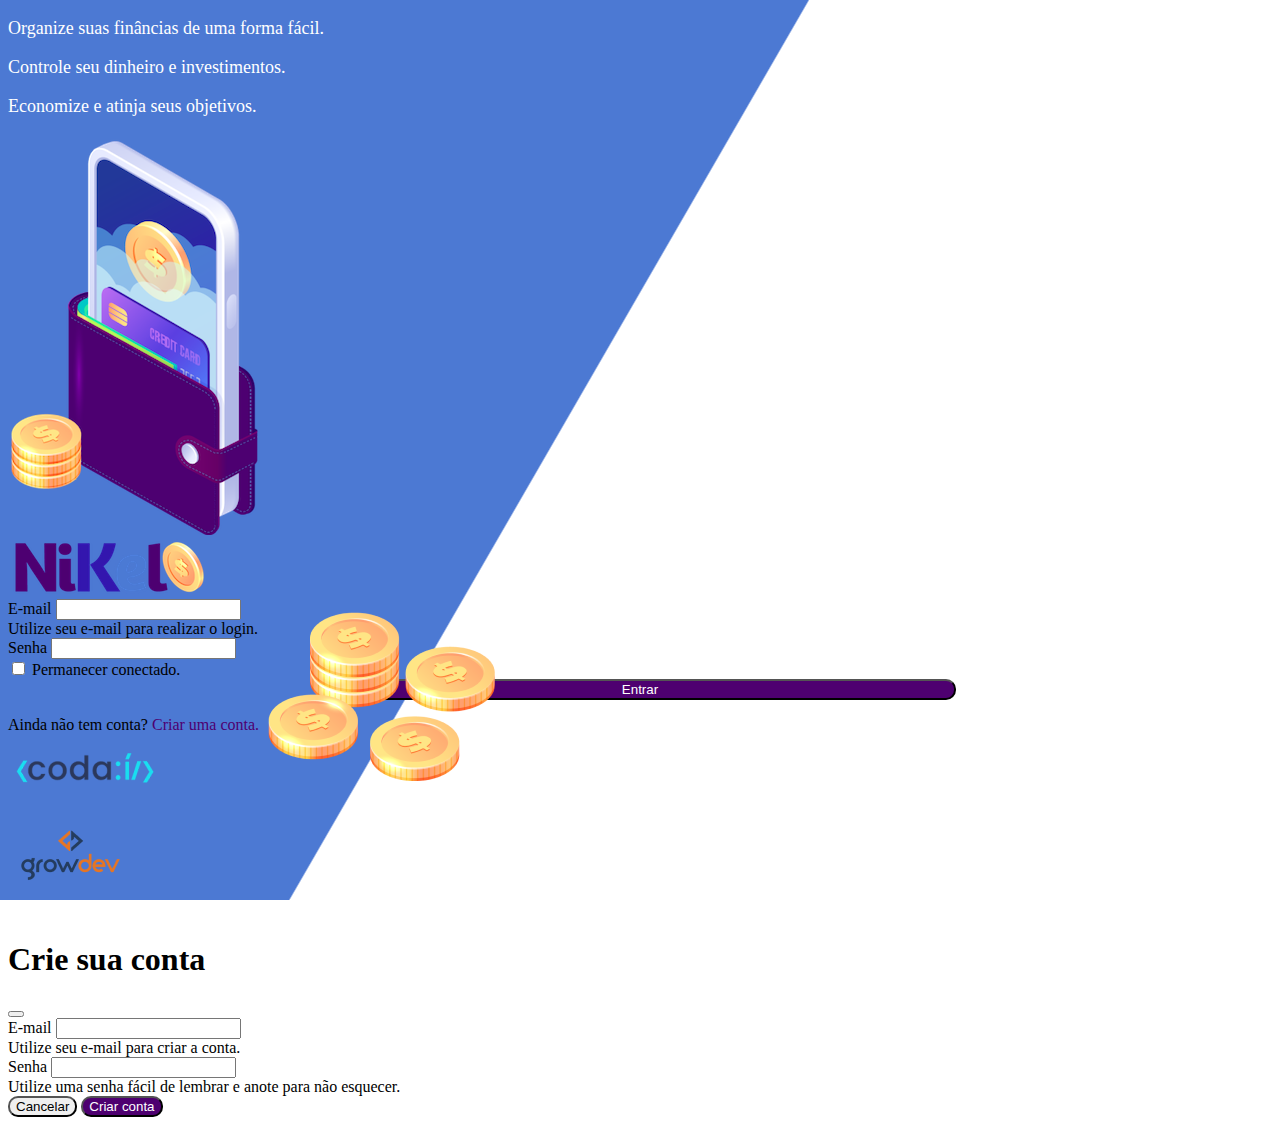
<file: public/index.html>
<!DOCTYPE html>
<html lang="pt">
<head>
    <meta charset="UTF-8">
    <meta http-equiv="X-UA-Compatible" content="IE=edge">
    <meta name="viewport" content="width=device-width, initial-scale=1.0">
    <title>Nikel</title>
    <link href="https://cdn.jsdelivr.net/npm/bootstrap@5.3.0-alpha2/dist/css/bootstrap.min.css" rel="stylesheet" integrity="sha384-aFq/bzH65dt+w6FI2ooMVUpc+21e0SRygnTpmBvdBgSdnuTN7QbdgL+OapgHtvPp" crossorigin="anonymous">
    <link rel="stylesheet" href="./css/styles.css" class="css">
</head>
<body id="login">
    <main>
        <div class="container">
            <div class="row vh-100">
                <div class="col d-flex justify-content-center my-5 flex-column">
                    <div class="text-login">
                        <p>Organize suas finâncias de uma forma fácil.</p>
                        <p>Controle seu dinheiro e investimentos.</p>
                        <p>Economize e atinja seus objetivos.</p>
                    </div>
                    <div class="text-center">
                        <img src="./assets/images/pocket.png" alt="imagem pocket" class="img-fluid" srcset="">
                        <img src="./assets/images/coins.png" alt="imagem coins" class="img-fluid d-none d-md-inline coins" srcset="">
                    </div>
                    </div>
                    <div class="col d-flex justify-content-center my-5 flex-column">
                        <div class="container">
                            <div class="row">
                                <div class="col">
                                    <div class="text-center mb-3">
                                        <img src="./assets/images/nikel-logo.png" alt="logo nikel" class="img-fluid" srcset="">
                                    </div>
                                </div>
                            </div>
                            <div class="row">
                                <div class="col">
                                    <form id="login-form">
                                        <div class="mb-3">
                                          <label for="email-input" class="form-label">E-mail</label>
                                          <input type="email" class="form-control" id="email-input" aria-describedby="emailHelp">
                                          <div id="emailHelp" class="form-text">Utilize seu e-mail para realizar o login.</div>
                                        </div>
                                        <div class="mb-3">
                                          <label for="password-input" class="form-label">Senha</label>
                                          <input type="password" class="form-control" id="password-input">
                                        </div>
                                        <div class="mb-3 form-check">
                                          <input type="checkbox" class="form-check-input" id="session-check">
                                          <label class="form-check-label" for="session-check">Permanecer conectado.</label>
                                        </div>
                                        <button type="submit" class="btn button-login">Entrar</button>
                                      </form>
                                    </div>
                                  </div>
                                   <div class="row">
                                <div class="col">
                                    <p id="link-conta" class="text-center mt-2 form-text" data-bs-toggle="modal"
                                     data-bs-target="#register-modal"> Ainda não tem conta? <span class="link-default">Criar uma conta.</span></p>
                                </div>
                            </div>
                            <div class="row">
                                <div class="col">
                                    <div class="text-center mt-5">
                                        <img src="./assets/images/codai-logo.png" alt="logo codai" srcset="">
                                    </div>
                                    </div>
                            </div>
                            <div class="row">
                                <div class="col">
                                    <div class="text-center">
                                        <img src="./assets/images/growdev-logo.png" alt="logo growdev" srcset="">
                                    </div>
                                 </div>
                            </div>
                        </div>
                    </div>
                </div>
            </div>
        </div>

       
<!-- Modal -->
  <div class="modal fade" id="register-modal" tabindex="-1" aria-labelledby="exampleModalLabel" aria-hidden="true">
    <div class="modal-dialog">
      <div class="modal-content">
        <div class="modal-header">
          <h1 class="modal-title fs-5" id="exampleModalLabel">Crie sua conta</h1>
          <button type="button" class="btn-close" data-bs-dismiss="modal" aria-label="Close"></button>
        </div>
           <form id="create-form">
        <div class="modal-body">
            <div class="mb-3">
                  <label for="email-create-input" class="form-label">E-mail</label>
                  <input type="email" class="form-control" id="email-create-input"
                   aria-describedby="emailHelp" required>
                  <div id="emailHelp" class="form-text">Utilize seu e-mail para criar a conta.</div>
                </div>
                <div class="mb-3">
                  <label for="password-create-input" class="form-label">Senha</label>
                  <input type="password" class="form-control" id="password-create-input" required>
                  <div id="emailHelp" class="form-text">Utilize uma senha fácil de lembrar e anote para não esquecer.</div>
                </div>
             </div>
        <div class="modal-footer">
          <button type="button" class="btn btn-secondary button-cancel" data-bs-dismiss="modal">Cancelar</button>
          <button type="submit" class="btn button-default">Criar conta</button>
        </div>
          </form>
      </div>
    </div>
  </div>
    </main>
    <script src="https://cdn.jsdelivr.net/npm/bootstrap@5.3.0-alpha2/dist/js/bootstrap.bundle.min.js" integrity="sha384-qKXV1j0HvMUeCBQ+QVp7JcfGl760yU08IQ+GpUo5hlbpg51QRiuqHAJz8+BrxE/N" crossorigin="anonymous"></script> 
    <script src="./js/index.js"></script>       
</body>
</html>
</file>
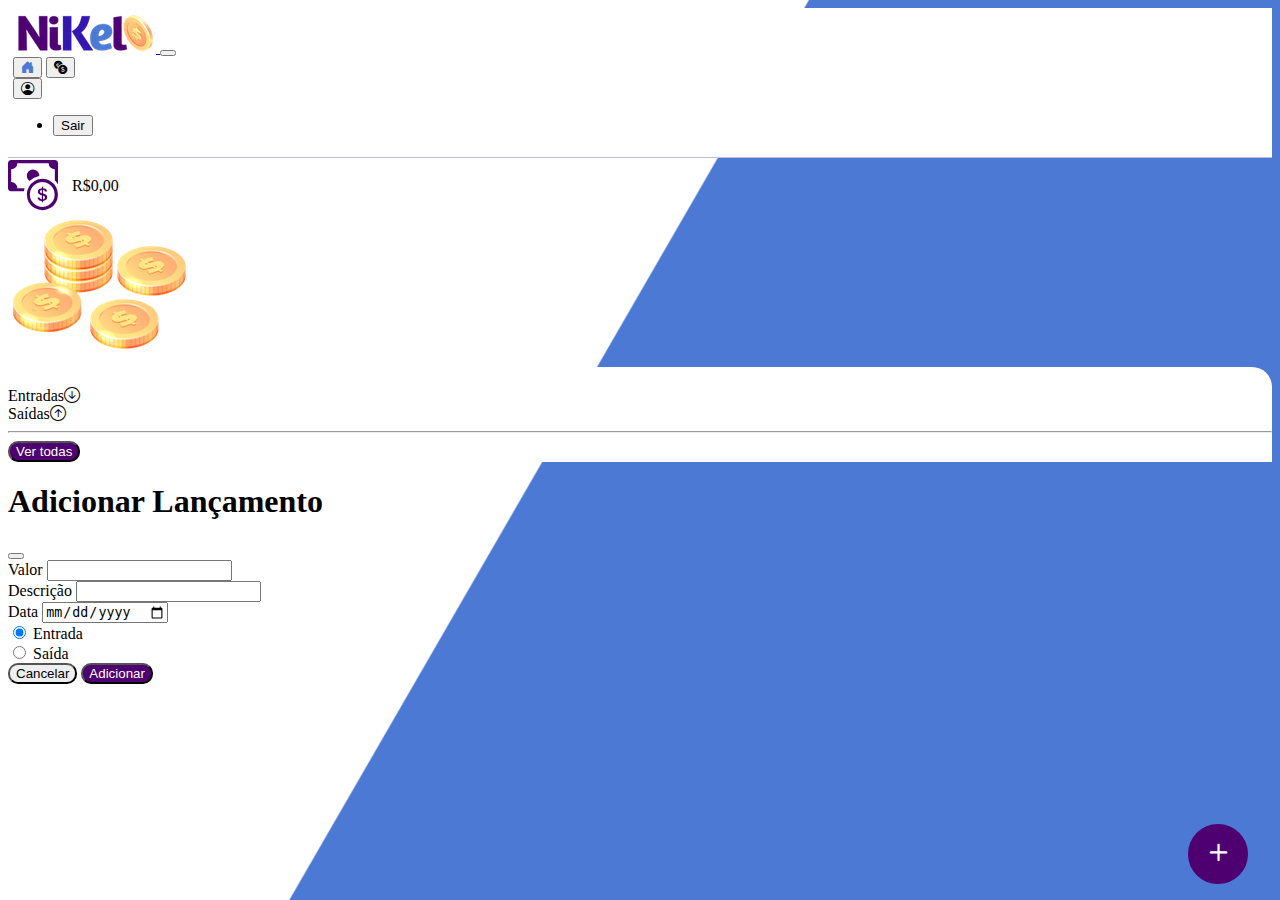
<file: public/home.html>
<!DOCTYPE html>
<html lang="pt">
<head>
    <meta charset="UTF-8">
    <meta http-equiv="X-UA-Compatible" content="IE=edge">
    <meta name="viewport" content="width=device-width, initial-scale=1.0">
    <title>Nikel - Home</title>
    <link href="https://cdn.jsdelivr.net/npm/bootstrap@5.3.0-alpha2/dist/css/bootstrap.min.css" rel="stylesheet" integrity="sha384-aFq/bzH65dt+w6FI2ooMVUpc+21e0SRygnTpmBvdBgSdnuTN7QbdgL+OapgHtvPp" crossorigin="anonymous">
    <link rel="stylesheet" href="https://cdn.jsdelivr.net/npm/bootstrap-icons@1.10.3/font/bootstrap-icons.css">
    <link rel="stylesheet" href="./css/styles.css" class="css">
</head>
<body id="app">
    <header>
        <nav class="navbar navbar-expand bg-white">
            <div class="container-fluid">
              <a class="navbar-brand" href="#">
                <img src="./assets/images/nikel-small-logo.png" alt="logo nikel" class="img-fluid" srcset="">
                </a>
              <button class="navbar-toggler" type="button" data-bs-toggle="collapse" data-bs-target="#navbarSupportedContent" aria-controls="navbarSupportedContent" aria-expanded="false" aria-label="Toggle navigation">
                <span class="navbar-toggler-icon"></span>
              </button>
              <div class="collapse navbar-collapse justify-content-end" id="navbarSupportedContent">
                <div class="d-flex menu">
                    <a href="./home.html"><button class="btn" type="button"><i class="bi bi-house-door-fill color-secondary fs-4"></i></button></a>
                    <a href="./transactions.html"><button class="btn" type="button"><i class="bi bi-currency-exchange fs-4"></i></button></a>
                    
                    <div class="dropdown">
                        <button class="btn" type="button" data-bs-toggle="dropdown" aria-expanded="false">
                            <i class="bi bi-person-circle fs-4"></i> 
                        </button>
                        <ul class="dropdown-menu logout">
                          <li><button class="dropdown-item" id="button-logout">Sair</button></li>
                          </ul>
                      </div>
                
                </div>
              </div>
            </div>
          </nav>
    </header>
    <main>
        <div class="container-lg">
            <div class="row">
                <div class="col d-flex mt-4 justify-content-start align-items-center">
                    <i class="bi bi-cash-coin color-primary icon-detail"></i>
                    <span class="fs-2" id="total">R$0,00</span>
                </div>
                <div class="col d-flex mt-4 justify-content-end">
                  <div class="text-center">
                     <img src="./assets/images/coins-small.png" alt="image coins" srcset="">
                  </div>
                </div>
            </div>
            <div class="row">
                <div class="col-12 info shadow-lg">
                    <div class="container">
                        <div class="row">
                            <div class="col-6">
                                <span class="fs-4">Entradas<i class="bi bi-arrow-down-circle fs-2 align-middle"></i></span>
                            </div>
                            <div class="col-6">
                                <span class="fs-4">Saídas<i class="bi bi-arrow-up-circle fs-2 align-middle"></i></span>
                            </div>
                            <div class="col-12 my-2">
                                <hr>
                            </div>
                        </div>
                        <div class="row">
                            <div class="col-6">
                                <div class="container p-0" id="cash-in-list">
                            
                                </div>
                             </div>
                            <div class="col-6">
                                <div class="container p-0" id="cash-out-list">
                                 
                                </div>
                            </div>
                            <div class="col-12 mb-4">
                                <button type="button" class="btn button-default" id="transactions-button"> Ver todas</button>
                            </div>
                        </div>
                    </div>
                </div>
            </div>
            <button class="btn button-float" data-bs-toggle="modal"
            data-bs-target="#transaction-modal"><i class="bi bi-plus"></i></button>
          </div>

          <!-- Modal -->
          <div class="modal fade" id="transaction-modal" tabindex="-1" aria-labelledby="exampleModalLabel" aria-hidden="true">
            <div class="modal-dialog">
              <div class="modal-content">
                <div class="modal-header">
                  <h1 class="modal-title fs-5" id="exampleModalLabel">Adicionar Lançamento</h1>
                  <button type="button" class="btn-close" data-bs-dismiss="modal" aria-label="Close"></button>
                </div>
                   <form id="transaction-form">
                <div class="modal-body">
                    <div class="mb-3">
                          <label for="value-input" class="form-label">Valor</label>
                          <input type="number" step="any" class="form-control" id="value-input" aria-describedby="emailHelp" required>
                          </div>
                        <div class="mb-3">
                          <label for="description-input" class="form-label">Descrição</label>
                          <input type="text" class="form-control" id="description-input" required>
                          </div>
                          <div class="mb-3">
                            <label for="date-input" class="form-label">Data</label>
                            <input type="date" class="form-control" id="date-input" required>
                            </div>
                            <div class="mb-3">
                                <div class="form-check form-check-inline">
                                    <input class="form-check-input" type="radio" name="type-input" id="inlineRadio1" value="1" checked>
                                    <label class="form-check-label" for="inlineRadio1">Entrada</label>
                                  </div>
                                  <div class="form-check form-check-inline">
                                    <input class="form-check-input" type="radio" name="type-input" id="inlineRadio2" value="2">
                                    <label class="form-check-label" for="inlineRadio2">Saída</label>
                                  </div>
                                 </div>
                        </div>
                <div class="modal-footer">
                  <button type="button" class="btn btn-secondary button-cancel" data-bs-dismiss="modal">Cancelar</button>
                  <button type="submit" class="btn button-default">Adicionar</button>
                </div>
                  </form>
              </div>
            </div>
          </div>
    </main>
<script src="https://cdn.jsdelivr.net/npm/bootstrap@5.3.0-alpha2/dist/js/bootstrap.bundle.min.js" integrity="sha384-qKXV1j0HvMUeCBQ+QVp7JcfGl760yU08IQ+GpUo5hlbpg51QRiuqHAJz8+BrxE/N" crossorigin="anonymous"></script>   
<script src="./js/home.js"></script> 
</body>
</html>
</file>
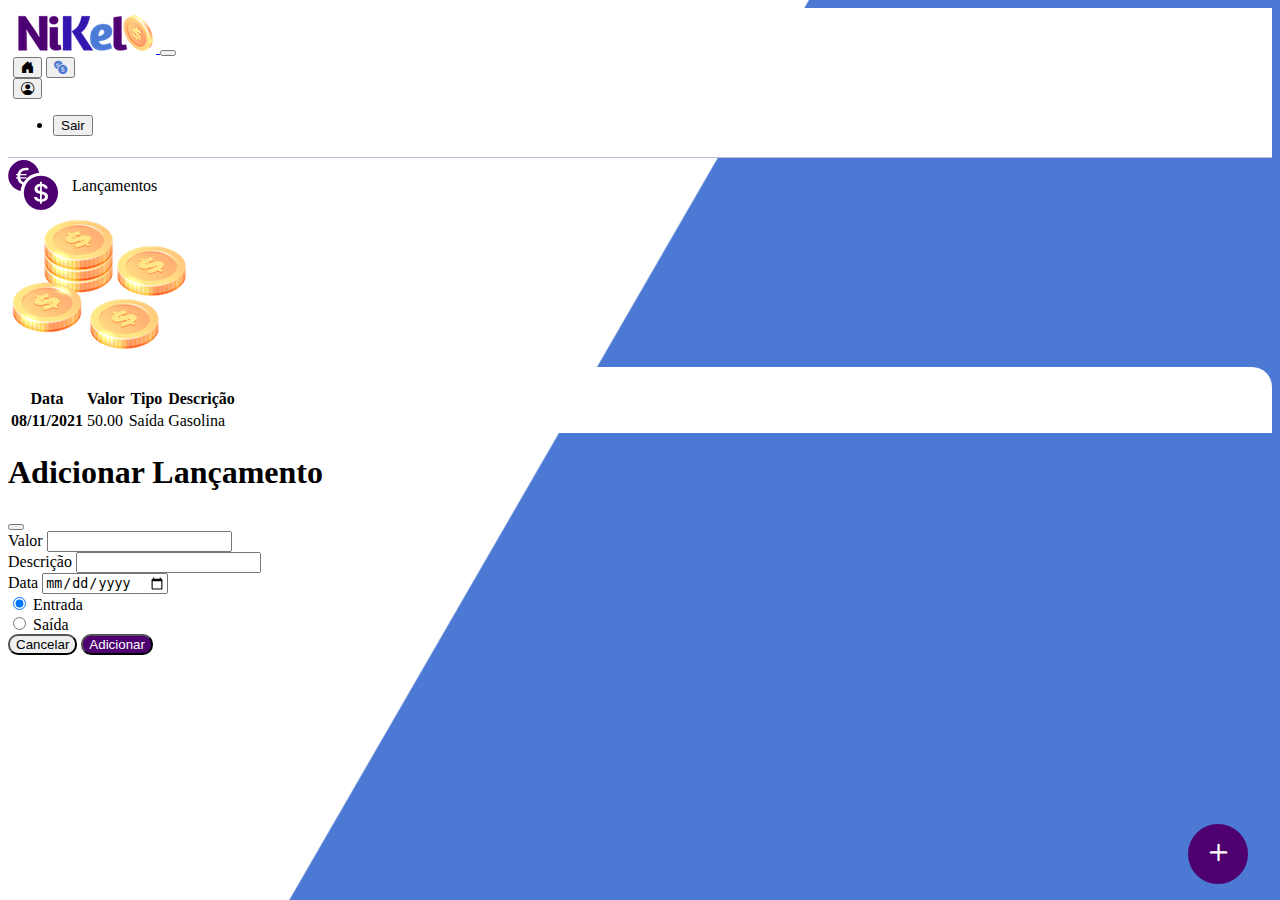
<file: public/transactions.html>
<!DOCTYPE html>
<html lang="pt">
<head>
    <meta charset="UTF-8">
    <meta http-equiv="X-UA-Compatible" content="IE=edge">
    <meta name="viewport" content="width=device-width, initial-scale=1.0">
    <title>Nikel - Lançamentos</title>
    <link href="https://cdn.jsdelivr.net/npm/bootstrap@5.3.0-alpha2/dist/css/bootstrap.min.css" rel="stylesheet" integrity="sha384-aFq/bzH65dt+w6FI2ooMVUpc+21e0SRygnTpmBvdBgSdnuTN7QbdgL+OapgHtvPp" crossorigin="anonymous">
    <link rel="stylesheet" href="https://cdn.jsdelivr.net/npm/bootstrap-icons@1.10.3/font/bootstrap-icons.css">
    <link rel="stylesheet" href="./css/styles.css" class="css">
</head>
<body id="app">
    <header>
        <nav class="navbar navbar-expand bg-white">
            <div class="container-fluid">
              <a class="navbar-brand" href="#">
                <img src="./assets/images/nikel-small-logo.png" alt="logo nikel" class="img-fluid" srcset="">
                </a>
              <button class="navbar-toggler" type="button" data-bs-toggle="collapse" data-bs-target="#navbarSupportedContent" aria-controls="navbarSupportedContent" aria-expanded="false" aria-label="Toggle navigation">
                <span class="navbar-toggler-icon"></span>
              </button>
              <div class="collapse navbar-collapse justify-content-end" id="navbarSupportedContent">
                <div class="d-flex menu">
                    <a href="./home.html"><button class="btn" type="button"><i 
                        class="bi bi-house-door-fill fs-4"></i></button></a>
                    <a href="transactions.html"><button class="btn" type="button"><i 
                        class="bi bi-currency-exchange fs-4 color-secondary"></i></button></a>
                    
                    <div class="dropdown">
                        <button class="btn" type="button" data-bs-toggle="dropdown" aria-expanded="false">
                            <i class="bi bi-person-circle fs-4"></i> 
                        </button>
                        <ul class="dropdown-menu logout">
                          <li><button class="dropdown-item" id="button-logout">Sair</button></li>
                          </ul>
                      </div>
                
                </div>
              </div>
            </div>
          </nav>
    </header>
    <main>
        <div class="container-lg">
            <div class="row">
                <div class="col d-flex mt-4 justify-content-start align-items-center">
                    <i class="bi bi-currency-exchange color-primary icon-detail"></i>
                    <span class="fs-2">Lançamentos</span>
                </div>
                <div class="col d-flex mt-4 justify-content-end">
                  <div class="text-center">
                     <img src="./assets/images/coins-small.png" alt="image coins" srcset="">
                  </div>
                </div>
            </div>
            <div class="row">
                <div class="col-12 info shadow-lg">
                    <div class="container">
                        <div class="row">
                            <div class="col">
                                <table class="table">
                                    <thead>
                                      <tr>
                                        <th scope="col">Data</th>
                                        <th scope="col">Valor</th>
                                        <th scope="col">Tipo</th>
                                        <th scope="col">Descrição</th>
                                      </tr>
                                    </thead>
                                    <tbody id="transactions-list">
                                      <tr>
                                        <th scope="row">08/11/2021</th>
                                        <td>50.00</td>
                                        <td>Saída</td>
                                        <td>Gasolina</td>
                                      </tr>
                                    </tbody>
                                  </table>
                            </div>
                        </div>
                    </div>
                </div>
            </div>
            <button class="btn button-float" data-bs-toggle="modal"
                    data-bs-target="#transaction-modal"><i class="bi bi-plus"></i></button>
          </div>

               <!-- Modal -->
               <div class="modal fade" id="transaction-modal" tabindex="-1" aria-labelledby="exampleModalLabel" aria-hidden="true">
                <div class="modal-dialog">
                  <div class="modal-content">
                    <div class="modal-header">
                      <h1 class="modal-title fs-5" id="exampleModalLabel">Adicionar Lançamento</h1>
                      <button type="button" class="btn-close" data-bs-dismiss="modal" aria-label="Close"></button>
                    </div>
                       <form id="transaction-form">
                    <div class="modal-body">

                        <div class="mb-3">
                              <label for="value-input" class="form-label">Valor</label>
                              <input type="number" step="any" class="form-control" id="value-input" aria-describedby="emailHelp">
                              </div>
                            <div class="mb-3">
                              <label for="description-input" class="form-label">Descrição</label>
                              <input type="text" class="form-control" id="description-input">
                              </div>
                              <div class="mb-3">
                                <label for="date-input" class="form-label">Data</label>
                                <input type="date" class="form-control" id="date-input">
                                </div>
                                <div class="mb-3">
                                    <div class="form-check form-check-inline">
                                        <input class="form-check-input" type="radio" name="type-input" id="inlineRadio1" value="1" checked>
                                        <label class="form-check-label" for="inlineRadio1">Entrada</label>
                                      </div>
                                      <div class="form-check form-check-inline">
                                        <input class="form-check-input" type="radio" name="type-input" id="inlineRadio2" value="2">
                                        <label class="form-check-label" for="inlineRadio2">Saída</label>
                                      </div>
                                     </div>
                            </div>
                    <div class="modal-footer">
                      <button type="button" class="btn btn-secondary button-cancel" data-bs-dismiss="modal">Cancelar</button>
                      <button type="submit" class="btn button-default">Adicionar</button>
                    </div>
                      </form>
                  </div>
                </div>
              </div>
    </main>

    <script src="https://cdn.jsdelivr.net/npm/bootstrap@5.3.0-alpha2/dist/js/bootstrap.bundle.min.js" integrity="sha384-qKXV1j0HvMUeCBQ+QVp7JcfGl760yU08IQ+GpUo5hlbpg51QRiuqHAJz8+BrxE/N" crossorigin="anonymous"></script>  
    <script src="./js/transactions.js"></script>  
</body>
</html>
</file>
<file: public/css/styles.css>
#login {
    background: linear-gradient(120deg, #4c79d3 44.9%, #ffffff 45%) no-repeat fixed;
}

#app {
    background: linear-gradient(120deg, #ffffff 44.9%, #4c79d3 45%) no-repeat fixed;
}

header {
    border-bottom: 1px solid #bebcdc;
    padding: 5px;
    background-color: #ffffff;
}

.icon-detail {
    font-size: 50px;
    margin-right: 10px;
    vertical-align: middle;
}


.color-primary {
  color: #4e0070;
}

.color-secondary {
  color: #4c79d3;
}

.text-login {
    color: #ffffff;
    font-size: 18px;
    font-weight: 500;
} 

.coins {
    position: absolute;
    bottom: 100px;
}

.button-login {
    border-radius: 10px;
    background-color: #4e0070;
    color: #ffffff;
    width: 50%;
    margin: 0 25%;
    
}

.button-default {
    border-radius: 10px;
    background-color: #4e0070;
    color: #ffffff;

}

.button-cancel {
    border-radius: 10px;
}

.button-float {
    border-radius: 100px;
    height: 60px;
    width: 60px;
    position: fixed;
    padding: 0 !important;
    bottom: 1rem;
    right: 2rem;
    font-size: 35px;
    border: 2px solid #4e0070;
    background-color: #4e0070;
    color: #ffffff;
}

.button-float:hover {
    border: 2px solid #4c79d3;
    background-color: #ffffff;
    color: #4c79d3;
}

.button-login:hover, .button-default:hover {
    background: #4c79d3;
    color: #ffffff;

}


.link-default {
    color: #4e0070;
    cursor: pointer;
}

.link-default:hover{
    color: #4c79d3;
}

.info {
    background-color: #ffffff;
    border-radius: 20px 20px 0px 0px;
    padding: 20px 0px 0px 0px;
}

.logout {
min-width: 5rem !important;

}

.menu{
margin-right: 20px;
}
</file>
